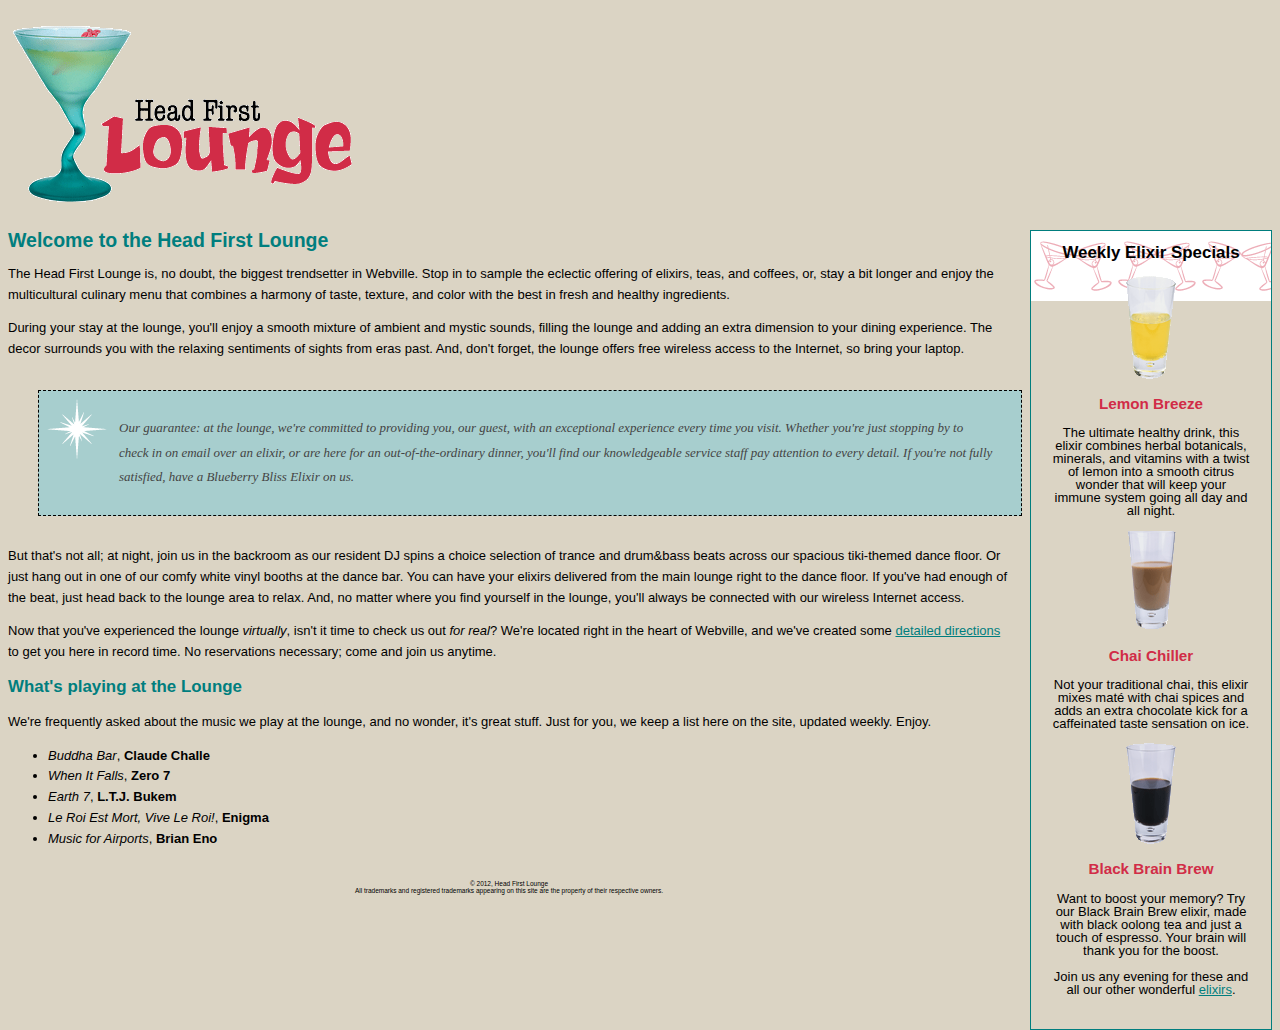
<file: index.html>
<!DOCTYPE html>
<html lang="en">
  <head>
    <meta charset="UTF-8" />
    <meta http-equiv="X-UA-Compatible" content="IE=edge" />
    <meta name="viewport" content="width=device-width, initial-scale=1.0" />
    <title>Document</title>
    <link type="text/css" rel="stylesheet" href="style.css" />
    <script src="test.js"></script>
  </head>
  <body>
    <p><img src="images/logo.gif" alt="Head First Lounge" /></p>
    <div id="elixirs">
      <h2>Weekly Elixir Specials</h2>
      <p>
        <img src="images/yellow.gif" alt="Lemon Breeze Elixir" />
      </p>
      <h3>Lemon Breeze</h3>
      <p>
        The ultimate healthy drink, this elixir combines herbal botanicals,
        minerals, and vitamins with a twist of lemon into a smooth citrus wonder
        that will keep your immune system going all day and all night.
      </p>

      <p>
        <img src="images/chai.gif" alt="Chai Chiller Elixir" />
      </p>
      <h3>Chai Chiller</h3>
      <p>
        Not your traditional chai, this elixir mixes mat&eacute; with chai
        spices and adds an extra chocolate kick for a caffeinated taste
        sensation on ice.
      </p>

      <p>
        <img src="images/black.gif" alt="Black Brain Brew Elixir" />
      </p>
      <h3>Black Brain Brew</h3>
      <p>
        Want to boost your memory? Try our Black Brain Brew elixir, made with
        black oolong tea and just a touch of espresso. Your brain will thank you
        for the boost.
      </p>

      <p>
        Join us any evening for these and all our other wonderful
        <a href="beverages/elixir.html" title="Head First Lounge Elixirs"
          >elixirs</a
        >.
      </p>
    </div>

    <h1>Welcome to the Head First Lounge</h1>
    <p>
      The Head First Lounge is, no doubt, the biggest trendsetter in Webville.
      Stop in to sample the eclectic offering of elixirs, teas, and coffees, or,
      stay a bit longer and enjoy the multicultural culinary menu that combines
      a harmony of taste, texture, and color with the best in fresh and healthy
      ingredients.
    </p>

    <p>
      During your stay at the lounge, you'll enjoy a smooth mixture of ambient
      and mystic sounds, filling the lounge and adding an extra dimension to
      your dining experience. The decor surrounds you with the relaxing
      sentiments of sights from eras past. And, don't forget, the lounge offers
      free wireless access to the Internet, so bring your laptop.
    </p>

    <p id="guarantee">
      Our guarantee: at the lounge, we're committed to providing you, our guest,
      with an exceptional experience every time you visit. Whether you're just
      stopping by to check in on email over an elixir, or are here for an
      out-of-the-ordinary dinner, you'll find our knowledgeable service staff
      pay attention to every detail. If you're not fully satisfied, have a
      Blueberry Bliss Elixir on us.
    </p>

    <p>
      But that's not all; at night, join us in the backroom as our resident DJ
      spins a choice selection of trance and drum&amp;bass beats across our
      spacious tiki-themed dance floor. Or just hang out in one of our comfy
      white vinyl booths at the dance bar. You can have your elixirs delivered
      from the main lounge right to the dance floor. If you've had enough of the
      beat, just head back to the lounge area to relax. And, no matter where you
      find yourself in the lounge, you'll always be connected with our wireless
      Internet access.
    </p>

    <p>
      Now that you've experienced the lounge <em>virtually</em>, isn't it time
      to check us out <em>for real</em>? We're located right in the heart of
      Webville, and we've created some
      <a href="about/directions.html" title="Detailed Directions to the Lounge"
        >detailed directions</a
      >
      to get you here in record time. No reservations necessary; come and join
      us anytime.
    </p>

    <h2>What's playing at the Lounge</h2>
    <p>
      We're frequently asked about the music we play at the lounge, and no
      wonder, it's great stuff. Just for you, we keep a list here on the site,
      updated weekly. Enjoy.
    </p>
    <ul>
      <li>
        <span class="cd">Buddha Bar</span>,
        <span class="artist">Claude Challe</span>
      </li>
      <li>
        <span class="cd">When It Falls</span>,
        <span class="artist">Zero 7</span>
      </li>
      <li>
        <span class="cd">Earth 7</span>,
        <span class="artist">L.T.J. Bukem</span>
      </li>
      <li>
        <span class="cd">Le Roi Est Mort, Vive Le Roi!</span>,
        <span class="artist">Enigma</span>
      </li>
      <li>
        <span class="cd">Music for Airports</span>,
        <span class="artist">Brian Eno</span>
      </li>
    </ul>

    <div id="footer">
      <p>
        &copy; 2012, Head First Lounge<br />
        All trademarks and registered trademarks appearing on this site are the
        property of their respective owners.
      </p>
    </div>
  </body>
</html>
</file>
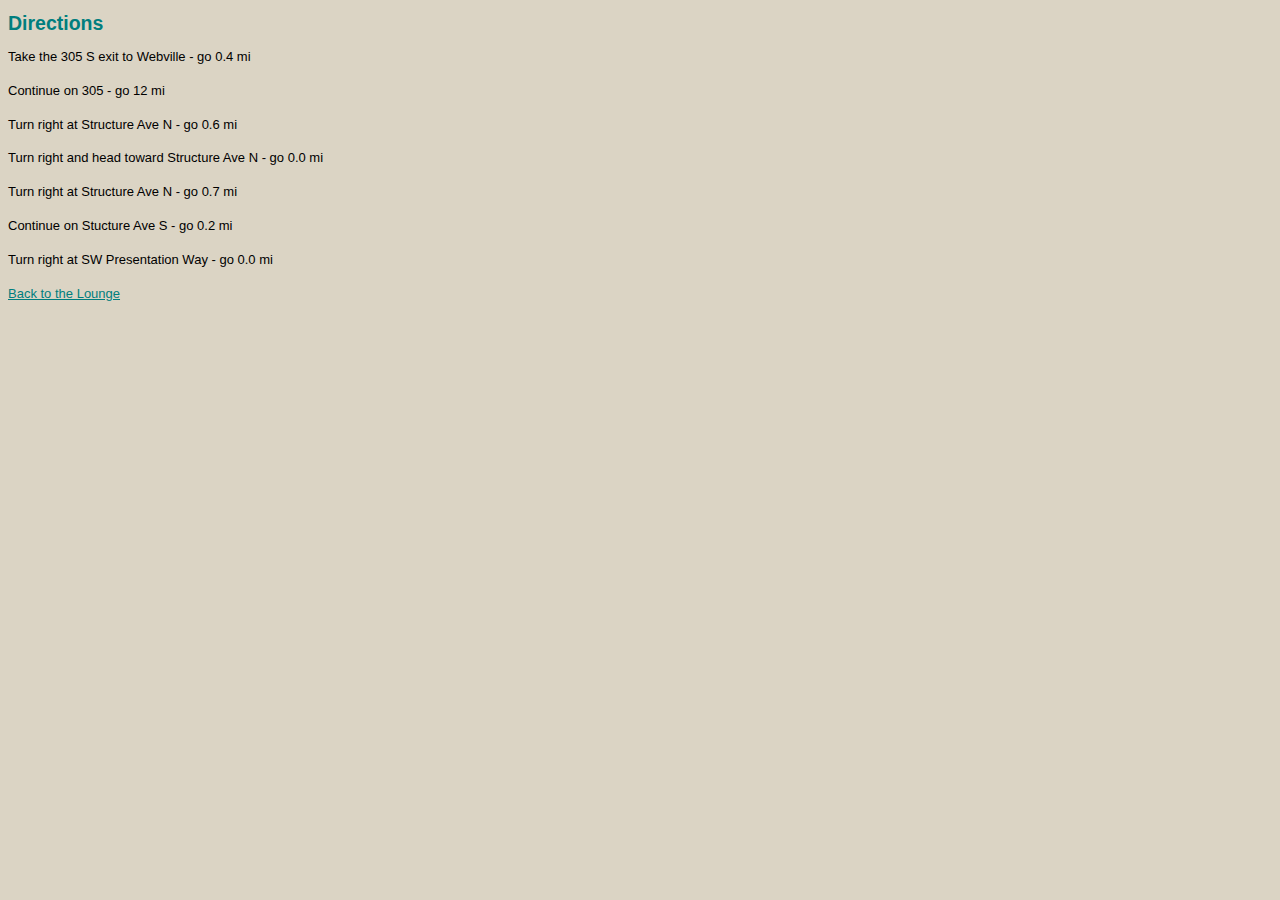
<file: about/directions.html>
<!DOCTYPE html>
<html lang="en">
  <head>
    <meta charset="UTF-8" />
    <meta http-equiv="X-UA-Compatible" content="IE=edge" />
    <meta name="viewport" content="width=device-width, initial-scale=1.0" />
    <title>Document</title>
    <link type="text/css" rel="stylesheet" href="../style.css" />
  </head>
  <body>
    <h1>Directions</h1>
    <p>Take the 305 S exit to Webville - go 0.4 mi</p>
    <p>Continue on 305 - go 12 mi</p>
    <p>Turn right at Structure Ave N - go 0.6 mi</p>
    <p>Turn right and head toward Structure Ave N - go 0.0 mi</p>
    <p>Turn right at Structure Ave N - go 0.7 mi</p>
    <p>Continue on Stucture Ave S - go 0.2 mi</p>
    <p>Turn right at SW Presentation Way - go 0.0 mi</p>
    <p>
      <a href="../index.html">Back to the Lounge</a>
    </p>
  </body>
</html>
</file>
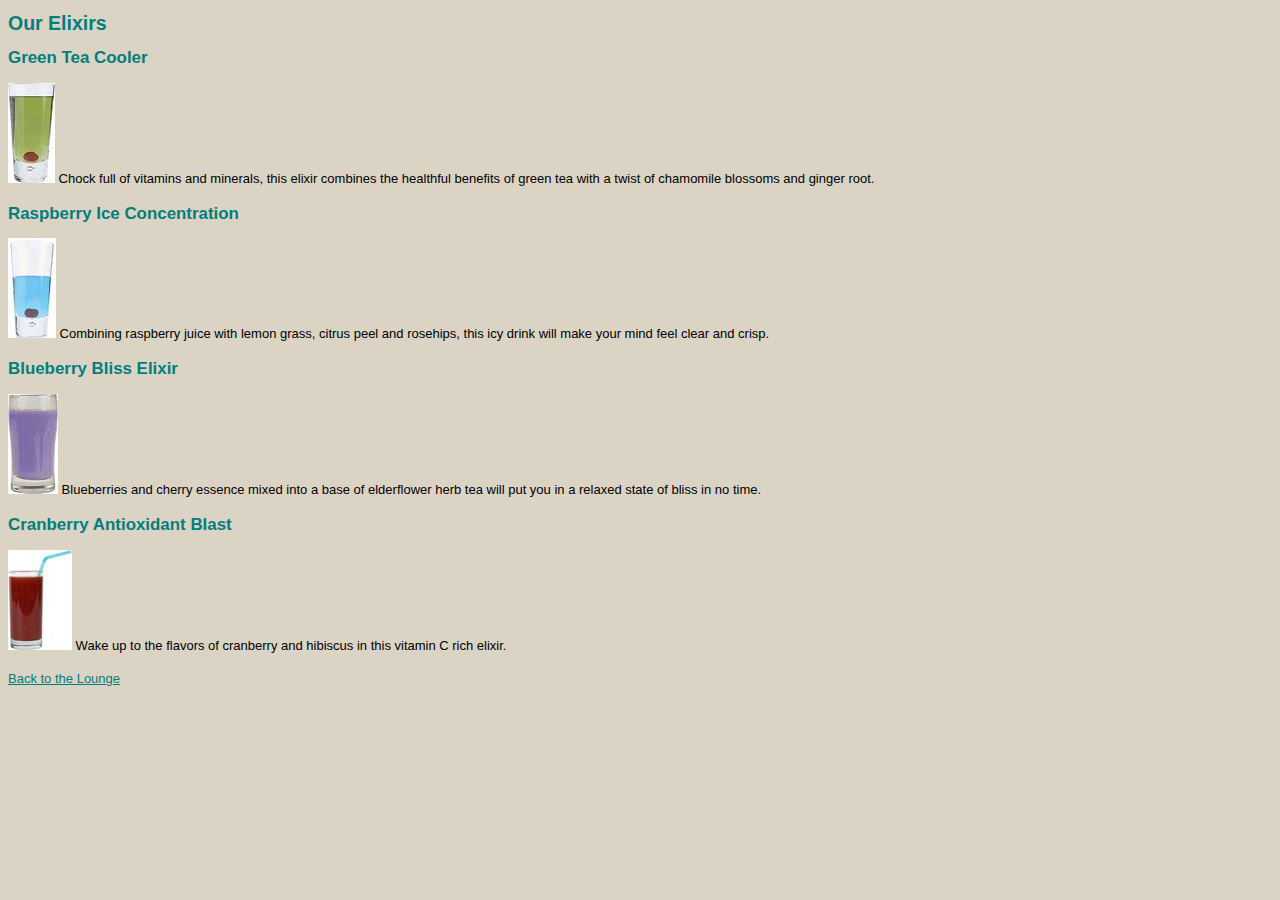
<file: beverages/elixir.html>
<!DOCTYPE html>
<html lang="en">
  <head>
    <meta charset="UTF-8" />
    <meta http-equiv="X-UA-Compatible" content="IE=edge" />
    <meta name="viewport" content="width=device-width, initial-scale=1.0" />
    <title>Document</title>
    <link type="text/css" rel="stylesheet" href="../style.css" />
  </head>
  <body>
    <h1>Our Elixirs</h1>

    <h2>Green Tea Cooler</h2>
    <p class="greentea">
      <img src="../images/green.jpg" alt="Green Tea Cooler" />
      Chock full of vitamins and minerals, this elixir combines the healthful
      benefits of green tea with a twist of chamomile blossoms and ginger root.
    </p>
    <h2>Raspberry Ice Concentration</h2>
    <p class="raspberry">
      <img src="../images/lightblue.jpg" alt="Raspberry Ice Concentration" />
      Combining raspberry juice with lemon grass, citrus peel and rosehips, this
      icy drink will make your mind feel clear and crisp.
    </p>
    <h2>Blueberry Bliss Elixir</h2>
    <p class="blueberry">
      <img src="../images/blue.jpg" alt="Blueberry Bliss Elixir" />
      Blueberries and cherry essence mixed into a base of elderflower herb tea
      will put you in a relaxed state of bliss in no time.
    </p>
    <h2>Cranberry Antioxidant Blast</h2>
    <p>
      <img src="../images/red.jpg" alt="Cranberry Antioxidant Blast" />
      Wake up to the flavors of cranberry and hibiscus in this vitamin C rich
      elixir.
    </p>
    <p>
      <a href="../index.html">Back to the Lounge</a>
    </p>
  </body>
</html>
</file>
<file: style.css>
body {
  background-color: #dbd4c4;
  font: small/1.6em Verdana, Helvetica, Arial, sans-serif;
}

h1,
h2 {
  color: #007e7e;
}

h1 {
  font-size: 150%;
}

h2 {
  font-size: 130%;
}

#guarantee {
  line-height: 1.9em;
  font-style: italic;
  font-family: Georgia, 'Times New Roman', Times, serif;
  color: #444444;
  border: 1px dashed black;
  background-color: #a7cece;
  padding: 25px;
  padding-left: 80px;
  margin: 30px;
  margin-right: 250px;
  background-image: url(images/background.gif);
  background-repeat: no-repeat;
  background-position: top left;
}

#elixirs {
  /* background-color: #ecb05b; */
  border: thin solid #007e7e;
  width: 200px;
  padding: 0px 20px 20px 20px;
  margin-left: 20px;
  text-align: center;
  background-image: url('images/cocktail.gif');
  background-repeat: repeat-x;
  line-height: 1;
  float: right;
}

#elixirs h2 {
  color: black;
}

#elixirs h3 {
  color: #d12c47;
}

#footer {
  font-size: 50%;
  text-align: center;
  line-height: normal;
  margin-top: 30px;
}

.cd {
  font-style: italic;
}

.artist {
  font-weight: bold;
}

a:link {
  color: #007e7e;
}

a:visited {
  color: #333333;
}

#elixirs a:link {
  color: #007e7e;
}

#elixirs a:visited {
  color: #333333;
}

#elixirs a:hover {
  background: #f88396;
  color: #0d5353;
}
</file>
